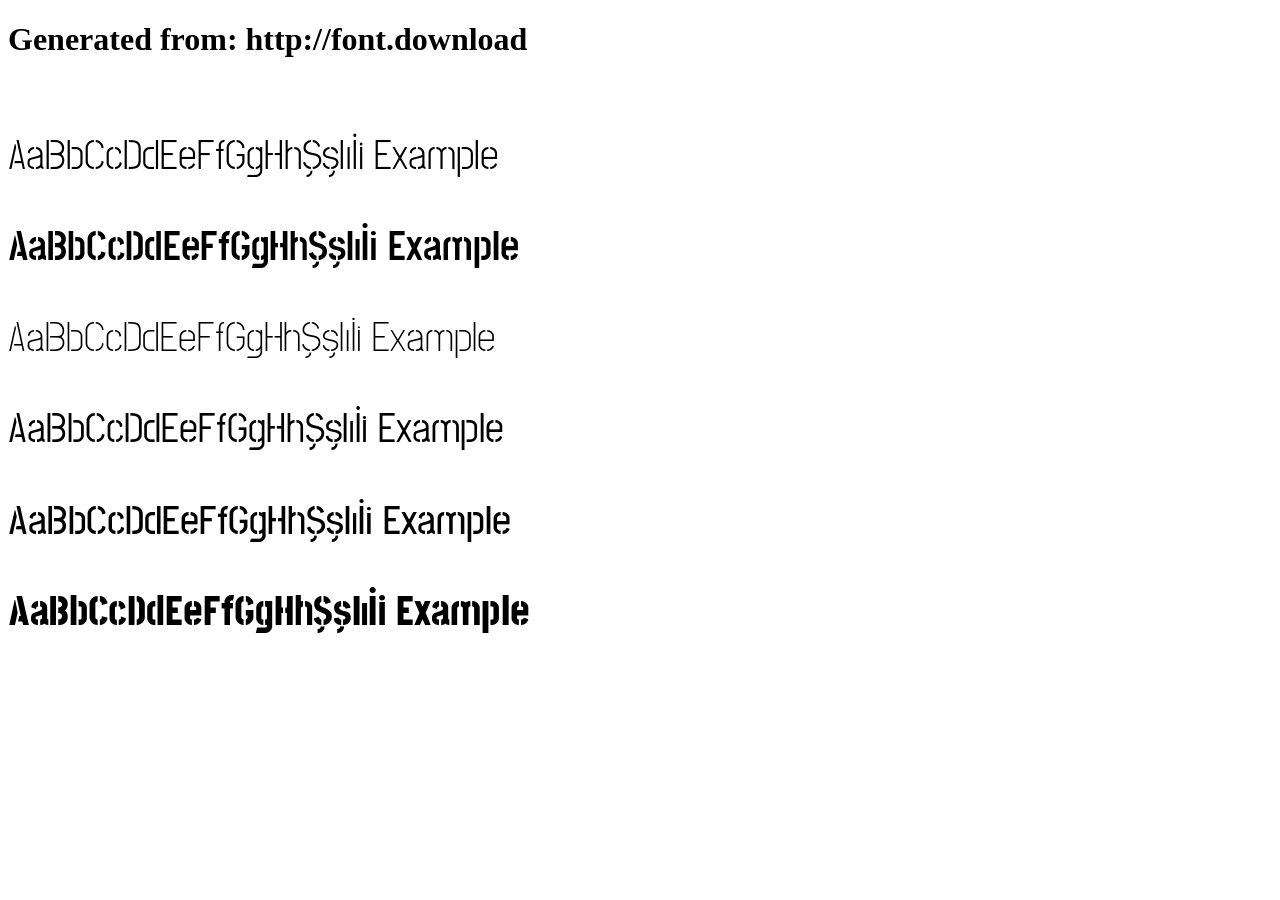
<file: font/example.html>
<!DOCTYPE html>
<html xmlns="http://www.w3.org/1999/xhtml">
<head>
    <meta http-equiv="Content-Type" content="text/html; charset=utf-8"/>
    <link rel="stylesheet" type="text/css"
          href="style.css"/>
</head>

<body>

<h1>Generated from: http://font.download</h1><br/>
<h1 style="font-family:'Post No Bills Colombo Regular';font-weight:normal;font-size:42px">AaBbCcDdEeFfGgHhŞşIıİi Example</h1>
<h1 style="font-family:'Post No Bills Colombo Bold';font-weight:normal;font-size:42px">AaBbCcDdEeFfGgHhŞşIıİi Example</h1>
<h1 style="font-family:'Post No Bills Colombo Light Regular';font-weight:normal;font-size:42px">AaBbCcDdEeFfGgHhŞşIıİi Example</h1>
<h1 style="font-family:'Post No Bills Colombo Medium Regular';font-weight:normal;font-size:42px">AaBbCcDdEeFfGgHhŞşIıİi Example</h1>
<h1 style="font-family:'Post No Bills Colombo SemiBold Regular';font-weight:normal;font-size:42px">AaBbCcDdEeFfGgHhŞşIıİi Example</h1>
<h1 style="font-family:'Post No Bills Colombo ExtraBold Regular';font-weight:normal;font-size:42px">AaBbCcDdEeFfGgHhŞşIıİi Example</h1>


</body>
</html>
</file>
<file: font/style.css>
/* #### Generated By: http://font.download #### */

    @font-face {
    font-family: 'Post No Bills Colombo Regular';
    font-style: normal;
    font-weight: normal;
    src: local('Post No Bills Colombo Regular'), url('PostNoBillsColombo-Regular.woff') format('woff');
    }
    

    @font-face {
    font-family: 'Post No Bills Colombo Bold';
    font-style: normal;
    font-weight: normal;
    src: local('Post No Bills Colombo Bold'), url('PostNoBillsColombo-Bold.woff') format('woff');
    }
    

    @font-face {
    font-family: 'Post No Bills Colombo Light Regular';
    font-style: normal;
    font-weight: normal;
    src: local('Post No Bills Colombo Light Regular'), url('PostNoBillsColombo-Light.woff') format('woff');
    }
    

    @font-face {
    font-family: 'Post No Bills Colombo Medium Regular';
    font-style: normal;
    font-weight: normal;
    src: local('Post No Bills Colombo Medium Regular'), url('PostNoBillsColombo-Medium.woff') format('woff');
    }
    

    @font-face {
    font-family: 'Post No Bills Colombo SemiBold Regular';
    font-style: normal;
    font-weight: normal;
    src: local('Post No Bills Colombo SemiBold Regular'), url('PostNoBillsColombo-SemiBold.woff') format('woff');
    }
    

    @font-face {
    font-family: 'Post No Bills Colombo ExtraBold Regular';
    font-style: normal;
    font-weight: normal;
    src: local('Post No Bills Colombo ExtraBold Regular'), url('PostNoBillsColombo-ExtraBold.woff') format('woff');
    }
</file>
